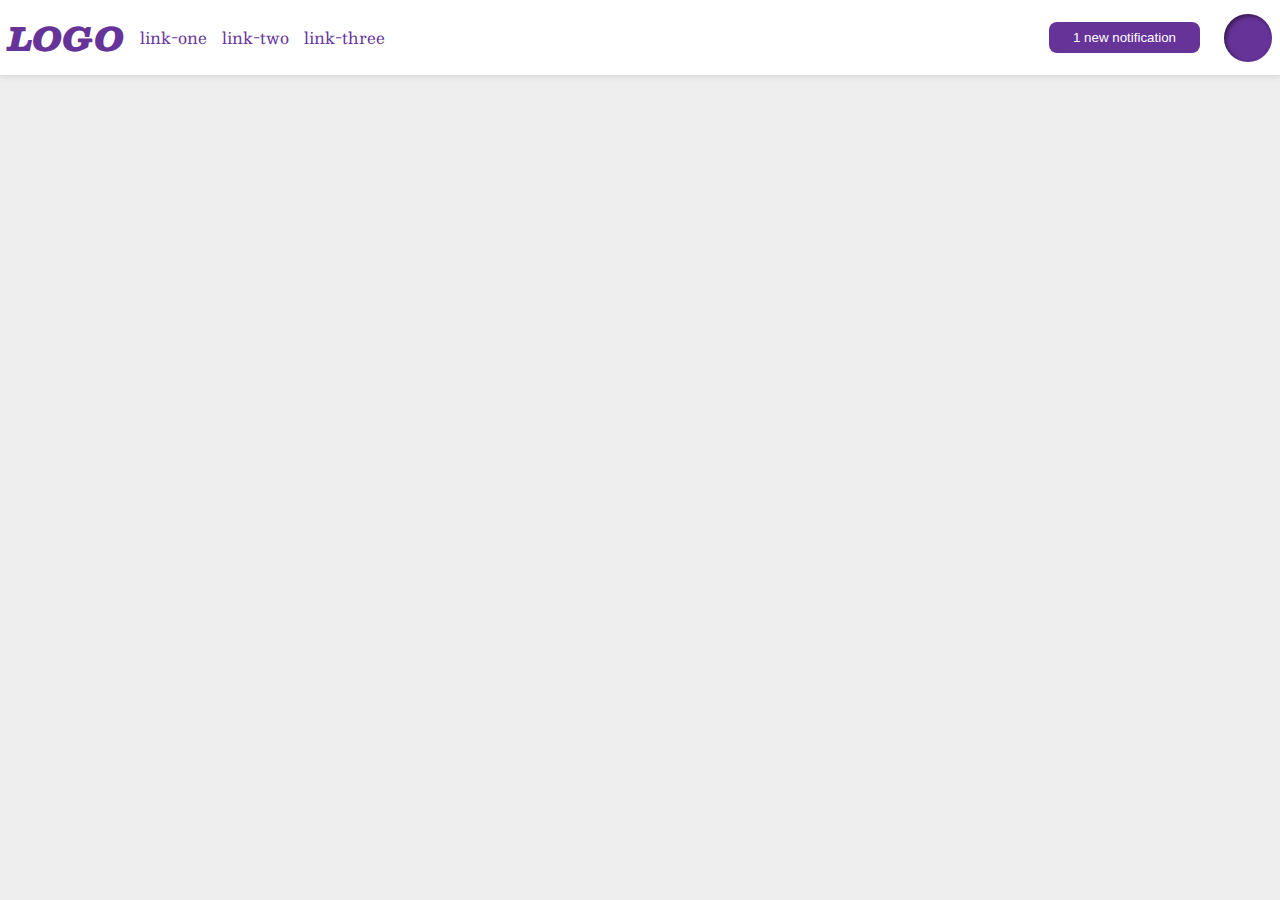
<file: flex/03-flex-header-2/index.html>
<!DOCTYPE html>
<html lang="en">
  <head>
    <meta charset="UTF-8">
    <meta http-equiv="X-UA-Compatible" content="IE=edge">
    <meta name="viewport" content="width=device-width, initial-scale=1.0">
    <title>Flex Header 2</title>
    <link rel="stylesheet" href="style.css">
  </head>
  <body>
    <div class="header">
      <div class="left-container">
        <div class="logo">
          LOGO
        </div>
        <ul class="links">
          <li><a href="google.com">link-one</a></li>
          <li><a href="google.com">link-two</a></li>
          <li><a href="google.com">link-three</a></li>
        </ul>
      </div>
        
      
      <div class="right-container">
        <button class="notifications">
          1 new notification
        </button>
        <div class="profile-image"></div>
      </div>
    </div>
  </body>
</html>
</file>
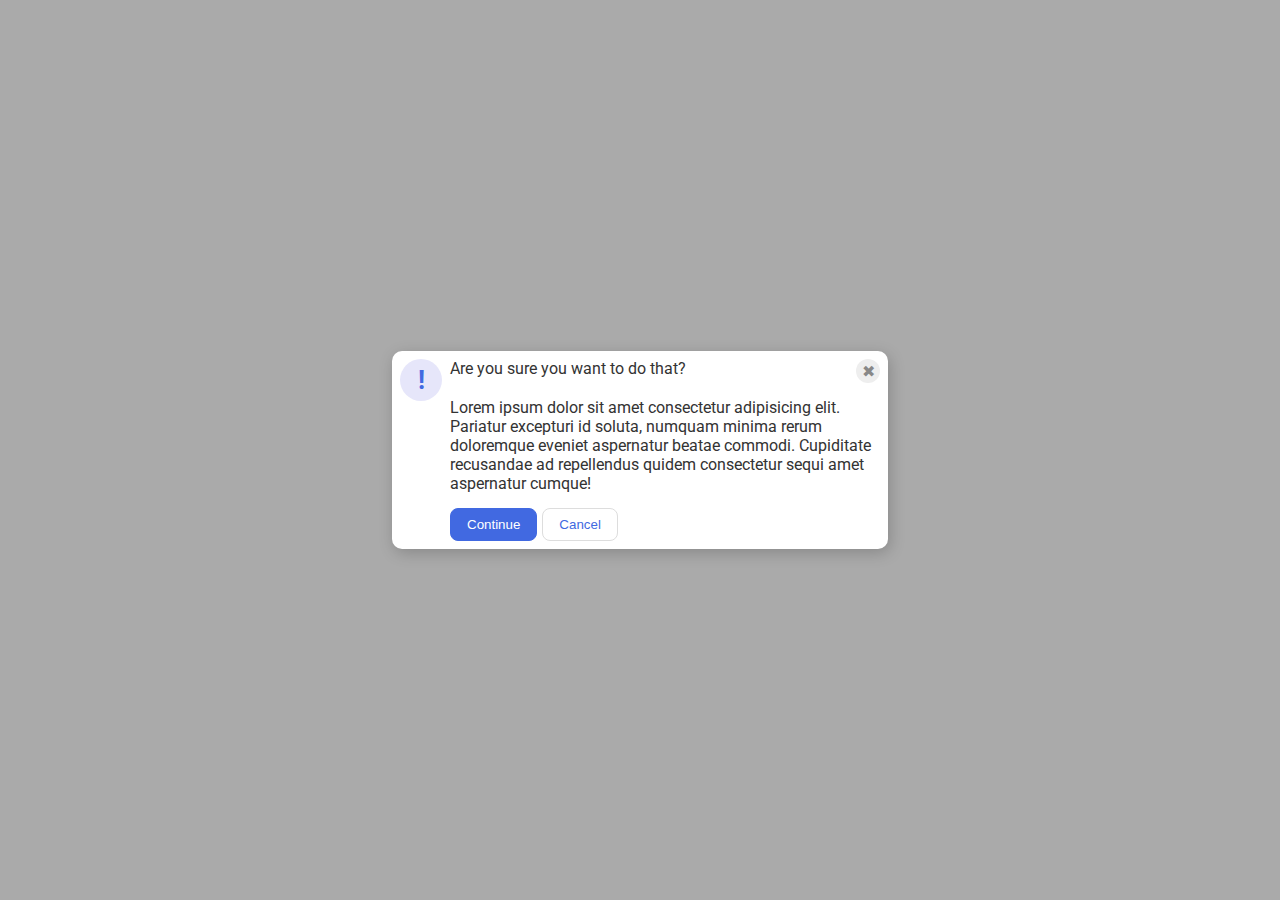
<file: flex/05-flex-modal/index.html>
<!DOCTYPE html>
<html lang="en">
  <head>
    <meta charset="UTF-8">
    <meta http-equiv="X-UA-Compatible" content="IE=edge">
    <meta name="viewport" content="width=device-width, initial-scale=1.0">
    <link rel="stylesheet" href="style.css">
    <title>Modal</title>
  </head>
  <body>
    <div class="modal">
      <div class="left-side">
        <div class="icon">!</div>
      </div>
      <div class="right-side">
        <div class="first-line">
          <div class="header">Are you sure you want to do that?</div>
          <div class="close-button">✖</div>
        </div>
        <div class="text">Lorem ipsum dolor sit amet consectetur adipisicing elit. Pariatur excepturi id soluta, numquam minima rerum doloremque eveniet aspernatur beatae commodi. Cupiditate recusandae ad repellendus quidem consectetur sequi amet aspernatur cumque!</div>
        <div class="buttons">
          <button class="continue">Continue</button>
          <button class="cancel">Cancel</button>
        </div>
        </div>
    </div>
  </body>
</html>
</file>
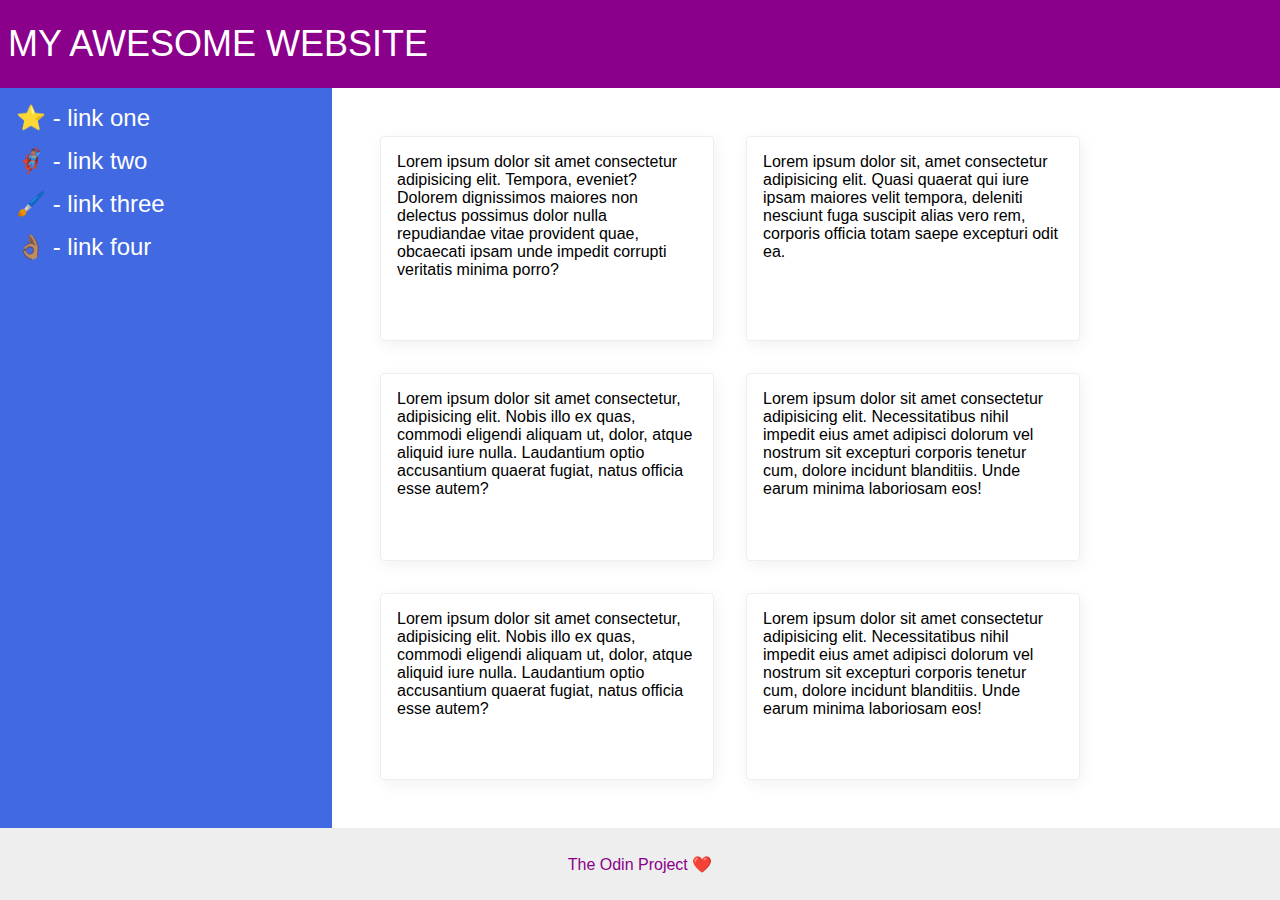
<file: flex/07-flex-layout-2/index.html>
<!DOCTYPE html>
<html lang="en">
  <head>
    <meta charset="UTF-8">
    <meta http-equiv="X-UA-Compatible" content="IE=edge">
    <meta name="viewport" content="width=device-width, initial-scale=1.0">
    <title>The Holy Grail</title>
    <link rel="stylesheet" href="style.css">
  </head>
  <body>
    <div class="header">
      MY AWESOME WEBSITE
    </div>
    <div class="content">
      <div class="sidebar">
        <ul>
          <li><a href="#">⭐ - link one</a></li>
          <li><a href="#">🦸🏽‍♂️ - link two</a></li>
          <li><a href="#">🖌️ - link three</a></li>
          <li><a href="#">👌🏽 - link four</a></li>
        </ul>
      </div>
      <div class="cards"> 
        <div class="card">Lorem ipsum dolor sit amet consectetur adipisicing elit. Tempora, eveniet? Dolorem dignissimos maiores non delectus possimus dolor nulla repudiandae vitae provident quae, obcaecati ipsam unde impedit corrupti veritatis minima porro?</div>
        <div class="card">Lorem ipsum dolor sit, amet consectetur adipisicing elit. Quasi quaerat qui iure ipsam maiores velit tempora, deleniti nesciunt fuga suscipit alias vero rem, corporis officia totam saepe excepturi odit ea.</div>
        <div class="card">Lorem ipsum dolor sit amet consectetur, adipisicing elit. Nobis illo ex quas, commodi eligendi aliquam ut, dolor, atque aliquid iure nulla. Laudantium optio accusantium quaerat fugiat, natus officia esse autem?</div>
        <div class="card">Lorem ipsum dolor sit amet consectetur adipisicing elit. Necessitatibus nihil impedit eius amet adipisci dolorum vel nostrum sit excepturi corporis tenetur cum, dolore incidunt blanditiis. Unde earum minima laboriosam eos!</div>
        <div class="card">Lorem ipsum dolor sit amet consectetur, adipisicing elit. Nobis illo ex quas, commodi eligendi aliquam ut, dolor, atque aliquid iure nulla. Laudantium optio accusantium quaerat fugiat, natus officia esse autem?</div>
        <div class="card">Lorem ipsum dolor sit amet consectetur adipisicing elit. Necessitatibus nihil impedit eius amet adipisci dolorum vel nostrum sit excepturi corporis tenetur cum, dolore incidunt blanditiis. Unde earum minima laboriosam eos!</div>
      </div>
    </div>
    <div class="footer">
      The Odin Project ❤️
    </div>
  </body>
</html>
</file>
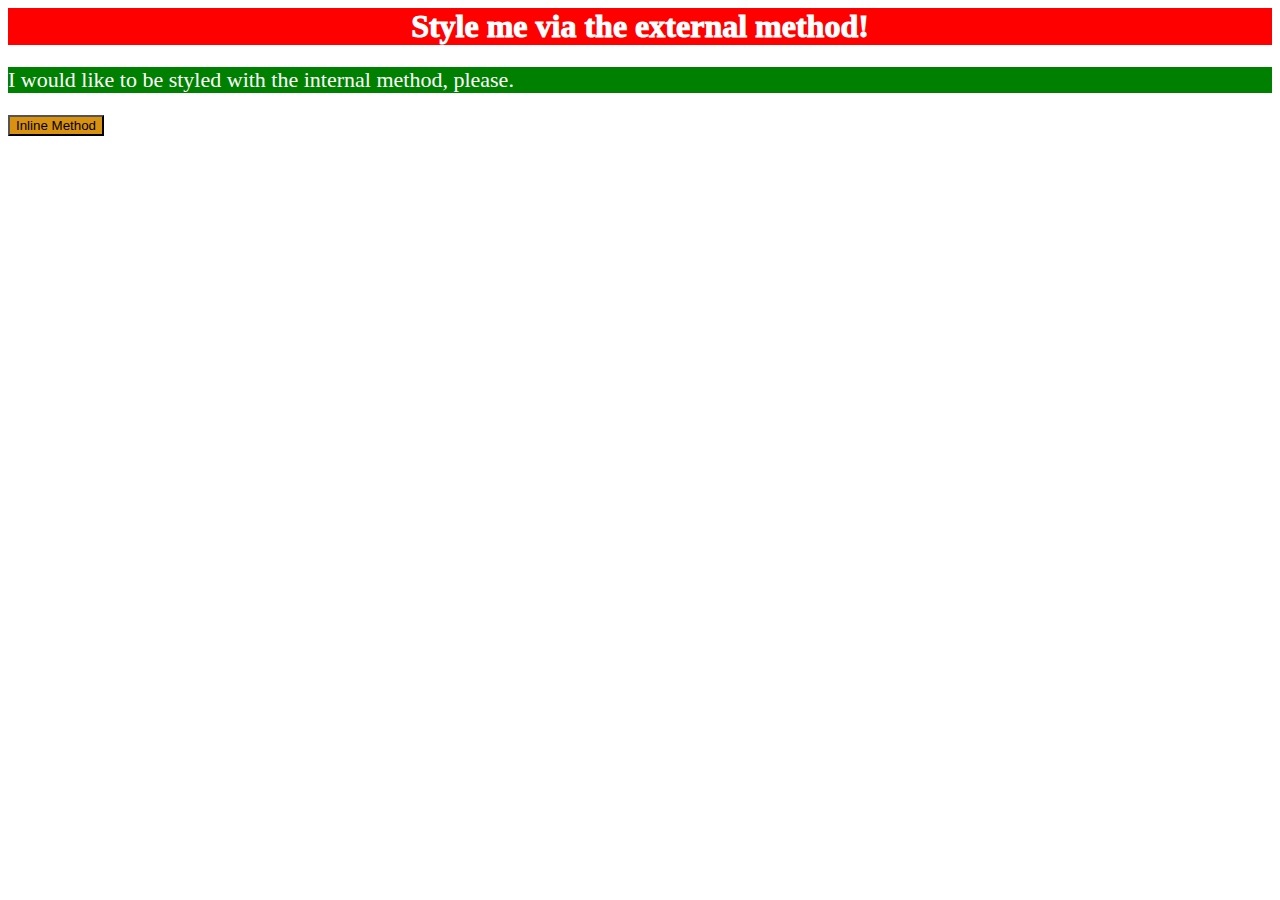
<file: foundations/01-css-methods/index.html>
<!DOCTYPE html>
<html lang="en">
  <head>
    <meta charset="UTF-8">
    <meta http-equiv="X-UA-Compatible" content="IE=edge">
    <meta name="viewport" content="width=device-width, initial-scale=1.0">
    <link rel="stylesheet" href="styles/styles.css">
    <title>Methods for Adding CSS</title>
    <style>
      p {
        background-color: green;
        font-size: 22px;
      }
    </style>
  </head>
  <body>
    <div>Style me via the external method!</div>
    <p>I would like to be styled with the internal method, please.</p>
    <button style=" color: black; background-color: rgb(216, 146, 16);">Inline Method</button>
  </body>
</html>
</file>
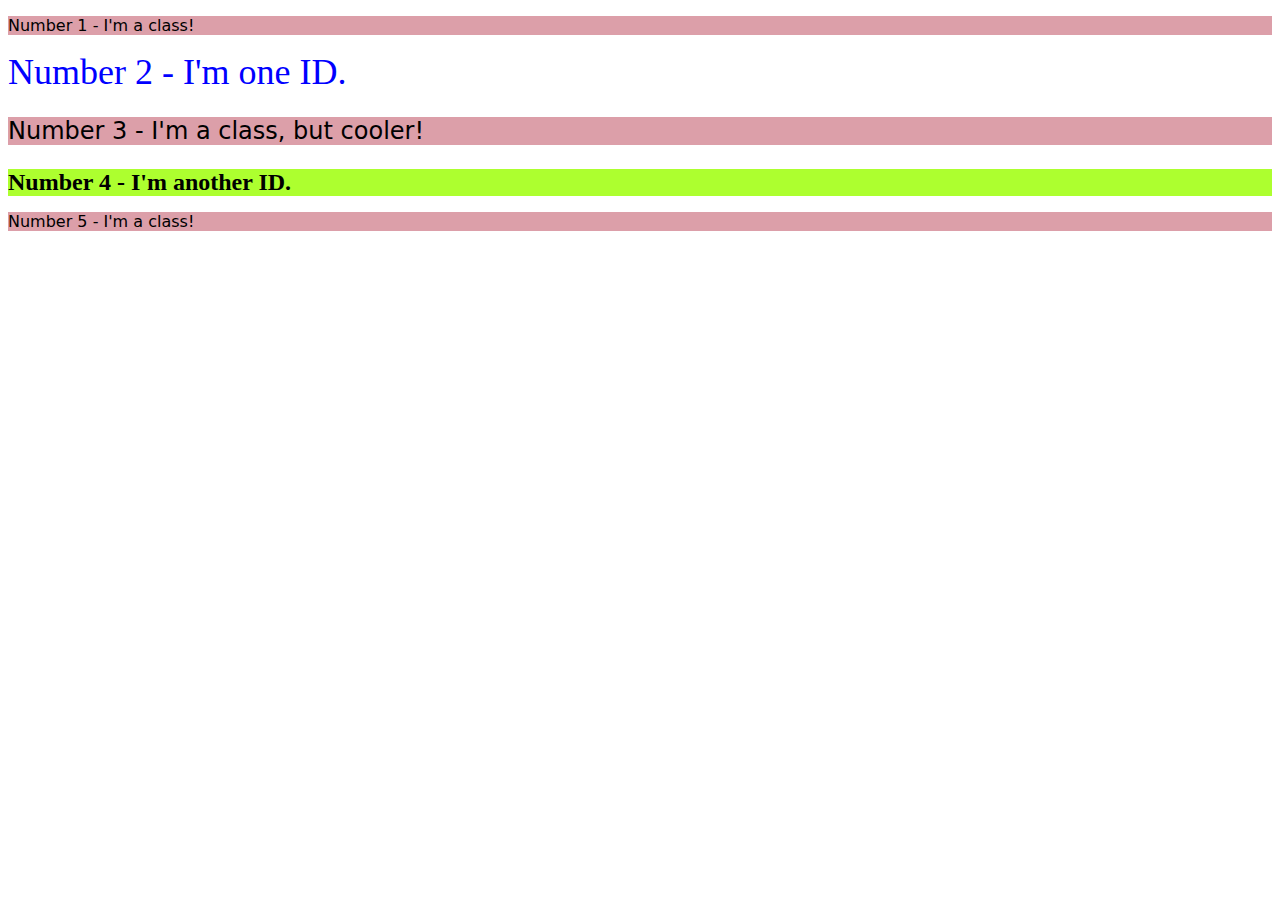
<file: foundations/02-class-id-selectors/index.html>
<!DOCTYPE html>
<html lang="en">
  <head>
    <meta charset="UTF-8">
    <meta http-equiv="X-UA-Compatible" content="IE=edge">
    <meta name="viewport" content="width=device-width, initial-scale=1.0">
    <title>Class and ID Selectors</title>
    <link rel="stylesheet" href="./style.css">
  </head>
  <body>
    <p class="odd">Number 1 - I'm a class!</p>
    <div id="second">Number 2 - I'm one ID.</div>
    <p class="odd third">Number 3 - I'm a class, but cooler!</p>
    <div id="fourth">Number 4 - I'm another ID.</div>
    <p class="odd">Number 5 - I'm a class!</p>
  </body>
</html>
</file>
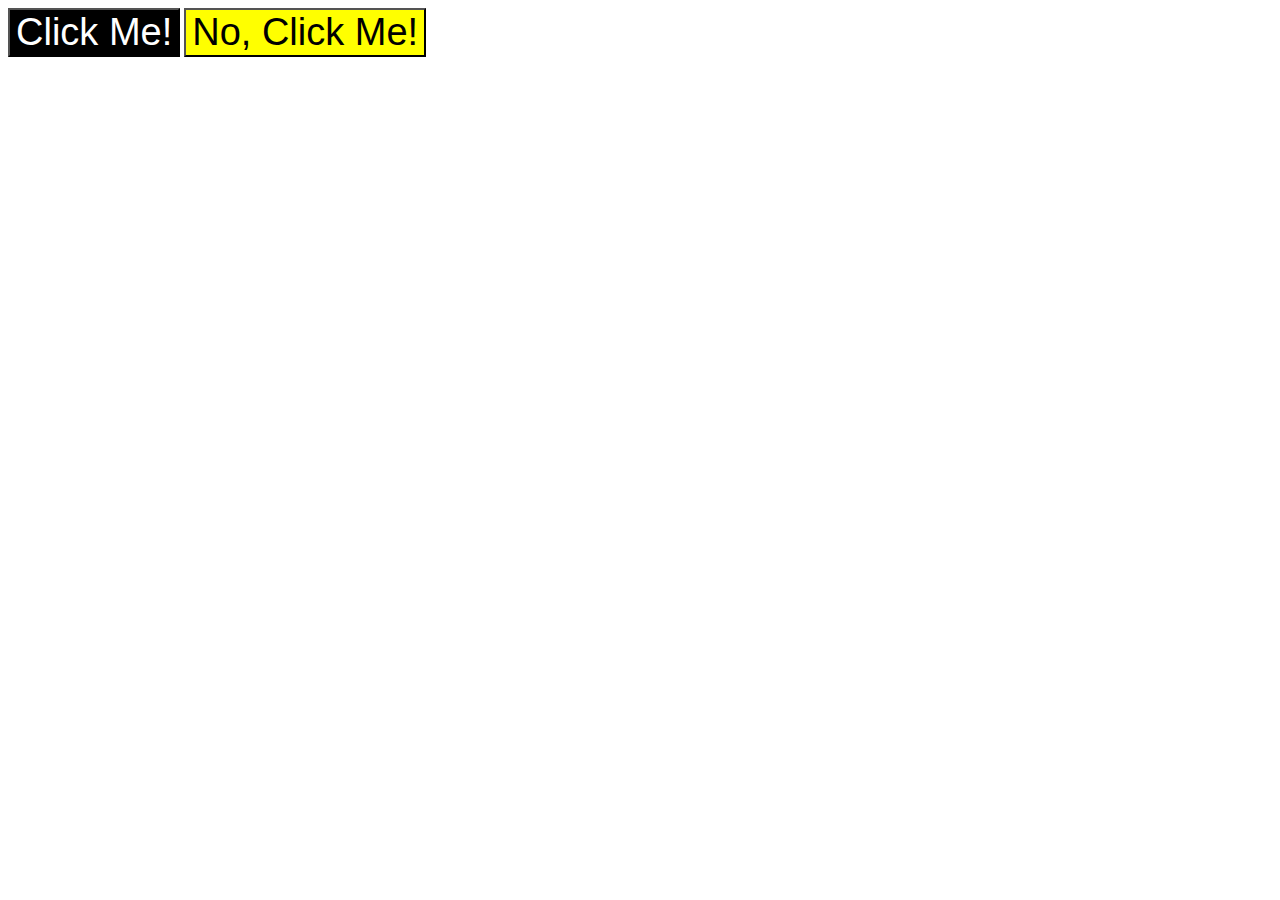
<file: foundations/03-grouping-selectors/index.html>
<!DOCTYPE html>
<html lang="en">
  <head>
    <meta charset="UTF-8">
    <meta http-equiv="X-UA-Compatible" content="IE=edge">
    <meta name="viewport" content="width=device-width, initial-scale=1.0">
    <title>Grouping Selectors</title>
    <link rel="stylesheet" href="style.css">
  </head>
  <body>
    <button class="first-button">Click Me!</button>
    <button class="second-button">No, Click Me!</button>
  </body>
</html>
</file>
<file: flex/03-flex-header-2/style.css>
/* this is some magical font-importing.  
you'll learn about it later. */
@import url('https://fonts.googleapis.com/css2?family=Besley:ital,wght@0,400;1,900&display=swap');

body {
  margin: 0;
  background: #eee;
  font-family: Besley, serif;
}

.header {
  background: white;
  border-bottom: 1px solid #ddd;
  box-shadow: 0 0 8px rgba(0,0,0,.1);
  display: flex;
  justify-content: space-between;
  padding: 8px;

}

.left-container, .right-container {
  display: flex;
  gap: 16px;
  align-items: center;
  
}

.profile-image {
  background: rebeccapurple;
  box-shadow: inset 2px 2px 4px rgba(0,0,0,.5);
  border-radius: 50%;
  width: 48px;
  height: 48px;
}

.logo {
  color: rebeccapurple;
  font-size: 32px;
  font-weight: 900;
  font-style: italic;
}

button {
  border: none;
  border-radius: 8px;
  background: rebeccapurple;
  color: white;
  padding: 8px 24px;
  margin: 8px;
}

a {
  /* this removes the line under our links */
  text-decoration: none;
  color: rebeccapurple;
}

ul {
  list-style-type: none;
  display: flex;
  align-items: center;
  gap: 15px;
  padding: 0;
  
}
</file>
<file: flex/05-flex-modal/style.css>
@import url('https://fonts.googleapis.com/css2?family=Roboto:wght@400;700&display=swap');

html, body {
  height: 100%;
}

body {
  font-family: Roboto, sans-serif;
  margin: 0;
  background: #aaa;
  color: #333;
  /* I'll give you this one for free lol */
  display: flex;
  align-items: center;
  justify-content: center;
}

.modal {
  background: white;
  width: 480px;
  border-radius: 10px;
  box-shadow: 2px 4px 16px rgba(0,0,0,.2);
  display: flex;
  flex-direction: row;
  padding: 8px;
  gap: 8px;
}

.icon {
  color: royalblue;
  font-size: 26px;
  font-weight: 700;
  background: lavender;
  width: 42px;
  height: 42px;
  border-radius: 50%;
  display: flex;
  align-items: center;
  justify-content: center;
}

.close-button {
  background: #eee;
  border-radius: 50%;
  color: #888;
  font-weight: 400;
  font-size: 16px;
  height: 24px;
  width: 24px;
  display: flex;
  align-items: center;
  justify-content: center;
}

button {
  padding: 8px 16px;
  border-radius: 8px;
}

button.continue {
  background: royalblue;
  border: 1px solid royalblue;
  color: white;
}

button.cancel {
  background: white;
  border: 1px solid #ddd;
  color: royalblue;
}


.right-side {
  display: flex;
  flex-direction: column;
  gap: 15px;
} 

.first-line {
  display: flex;
  justify-content: space-between;
}

.buttons {
  display: flex;
  gap: 5px;
}
</file>
<file: flex/07-flex-layout-2/style.css>
body {
  font-family: -apple-system, BlinkMacSystemFont, 'Segoe UI', Roboto, Oxygen, Ubuntu, Cantarell, 'Open Sans', 'Helvetica Neue', sans-serif;
  margin: 0;
  min-height: 100vh;
  display: flex;
  flex-direction: column;
  justify-content: space-between
}

ul {
  list-style: none;
  margin: 0;
  padding: 0;
  
}
a {
  text-decoration: none;
  color: white;
  text-decoration: none;
  font-size: 24px;
}

li {
  display: flex;
  flex-direction: column;
  margin-bottom: 15px;
}

.content {
  display: flex;
  flex: 1;
}

.header {
  height: 72px;
  font-size: 36px;
  font-weight: 800px;
  background: darkmagenta;
  color: white;
  display: flex;
  justify-content: flex-start;
  align-items: center;
  padding: 8px;
}


.footer {
  height: 72px;
  background: #eee;
  color: darkmagenta;
  display: flex;
  justify-content: center;
  align-items: center;

}

.sidebar {
  padding: 16px;
  width: 300px;
  background: royalblue;
  display: flex;
  flex-direction: column;  
  gap: 16px;
  flex-shrink: 0;  
}

.cards {
  display: flex;  
  flex-wrap: wrap;
  padding: 32px;
}
.card {
  border: 1px solid #eee;
  box-shadow: 2px 4px 16px rgba(0,0,0,.06);
  border-radius: 4px;
  width: 300px;
  margin: 16px;
  padding: 16px;
}
</file>
<file: foundations/01-css-methods/styles/styles.css>
* {
    color: white;
}

div {
    background-color: red;
    font-size: 32px;
    font-weight: 1000;
    text-align: center;
}
</file>
<file: foundations/02-class-id-selectors/style.css>
.odd {
    background-color: rgb(220, 159, 169);
    font-family: Verdana, DejaVu Sans, sans-serif;
}

#second {
    color: blue;
    font-size: 36px;
}

.odd.third {
    font-size: 24px;
}

#fourth {
    font-size: 24px;
    background-color: greenyellow; 
    font-weight: bold;
}
</file>
<file: foundations/03-grouping-selectors/style.css>
.first-button {
    background-color: black;
    color: white;
}

.second-button {
    background-color: yellow;
    
}

.first-button, .second-button {
    font-size: 38px;
    font-family: Helvetica, 'Times New Roman', sans-serif ;
}
</file>
